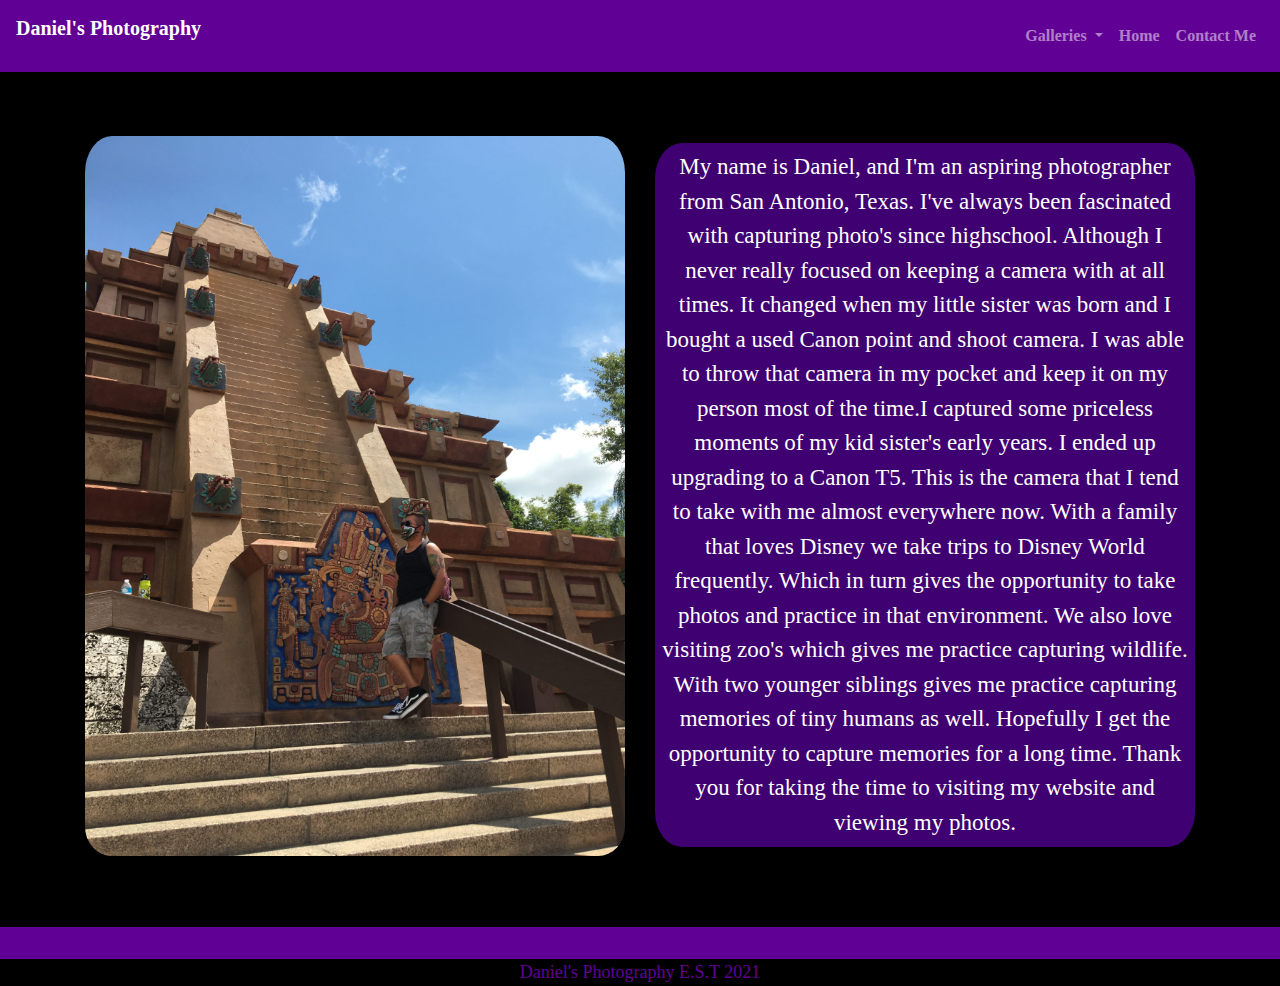
<file: index.html>
<!DOCTYPE html>
<html lang="en">

<head>
    <meta charset="UTF-8">
    <meta http-equiv="X-UA-Compatible" content="IE=edge">
    <meta name="viewport" content="width=device-width, initial-scale=1.0">
    <link rel="stylesheet" href="https://cdnjs.cloudflare.com/ajax/libs/twitter-bootstrap/4.5.0/css/bootstrap.min.css">
    <link rel="stylesheet" href="./assets/css/styles.css">
    <link rel="apple-touch-icon" sizes="180x180" href="./assets/favicon/apple-touch-icon.png">
    <link rel="icon" type="image/png" sizes="32x32" href="./assets/favicon/favicon-32x32.png">
    <link rel="icon" type="image/png" sizes="16x16" href="./assets/favicon/favicon-16x16.png">
    <link rel="manifest" href="./assets/favicon/site.webmanifest">
    <title>Daniel's Photography</title>
</head>

<body>
    <!--Nav bar with my social links-->
    <nav class="navbar navbar-expand-lg navbar-light navbar-dark">
        <p class="navbar-brand">Daniel's Photography</p>
        <button class="navbar-toggler" type="button" data-toggle="collapse" data-target="#navbarSupportedContent"
            aria-controls="navbarSupportedContent" aria-expanded="false" aria-label="Toggle navigation">
            <span class="navbar-toggler-icon"></span>
        </button>
        <div class="collapse navbar-collapse" id="navbarSupportedContent">
            <ul class="navbar-nav ml-auto">
                <li class="nav-item dropdown">
                    <a class="nav-link dropdown-toggle" href="#" id="navbarDropdown" role="button"
                        data-toggle="dropdown" aria-haspopup="true" aria-expanded="false">
                        Galleries
                    </a>
                    <div class="dropdown-menu" aria-labelledby="navbarDropdown">
                        <a class="dropdown-item" href=./Portraits.html>
                            <p class="dropdown-item">Portraits</p>
                        </a>
                        <a class="dropdown-item" href=./Personal.html>
                            <p class="dropdown-item">Personal Favorites</p>
                        </a>
                        <a class="dropdown-item" href=./Themeparks.html>
                            <p class="dropdown-item">Theme Parks</p>
                        </a>
                        <a class="dropdown-item" href=./Wildlife.html>
                            <p class="dropdown-item">Wild Life</p>
                        </a>
                        <a class="dropdown-item" href=./Cars.html>
                            <p class="dropdown-item">Cars and Trucks</p>
                        </a>
                        <a class="dropdown-item" href=./Macro.html>
                            <p class="dropdown-item">Macro</p>
                        </a>
                    </div>
                </li>
                <li class="nav-item">
                    <a class="nav-link" href="./index.html">Home</a>
                </li>
                <li class="nav-item">
                    <a class="nav-link" href="./Contact.html">Contact Me</a>
                </li>
            </ul>
        </div>
    </nav>
    <!--Jumbotron-->
    <main class="jumbotron jumbotron-fluid">
        <div class="container">
            <!-- Every grid layout we create starts with an HTML element receiving a class of row -->
            <!-- align-items-end change the alignment of flex items to end -->
            <div class="row align-items-end">
                <div class="col-12 col-md-6" align="center">
                    <img class='img-fluid' src="./assets/images/gallery/Me.jpeg" alt="Daniel Burford" />
                </div>
                <!-- Uses a combination of col-* values to make full-size on small devices and half-size on medium or larger devices -->
                <div class="col-12 col-md-6">
                    <p class="aboutMe">My name is Daniel, and I'm an aspiring photographer from San Antonio, Texas. I've
                        always been fascinated with
                        capturing photo's since highschool. Although I never really focused on keeping a camera with at
                        all times. It
                        changed when my little sister was born and I bought a used Canon point and shoot camera. I was
                        able to throw
                        that camera in my pocket and keep it on my person most of the time.I captured some priceless
                        moments of my kid
                        sister's early years. I ended up upgrading to a Canon T5. This is the camera that I tend to take
                        with me almost
                        everywhere now. With a family that loves Disney we take trips to Disney World frequently. Which
                        in turn gives
                        the opportunity to take photos and practice in that environment. We also love visiting zoo's
                        which gives me
                        practice capturing wildlife. With two younger siblings gives me practice capturing memories of
                        tiny humans as
                        well. Hopefully I get the opportunity to capture memories for a long time. Thank you for taking
                        the time to
                        visiting my website and viewing my photos.</p>
                </div>
            </div>
        </div>
    </main>
    <!--js files-->
    <script src="https://cdnjs.cloudflare.com/ajax/libs/jquery/3.5.1/jquery.slim.min.js"></script>
    <script src="https://cdnjs.cloudflare.com/ajax/libs/popper.js/1.16.1/umd/popper.min.js"></script>
    <script src="https://cdnjs.cloudflare.com/ajax/libs/twitter-bootstrap/4.5.0/js/bootstrap.min.js"></script>
</body>
<footer>
    Daniel's Photography E.S.T 2021
</footer>
</html>
</file>
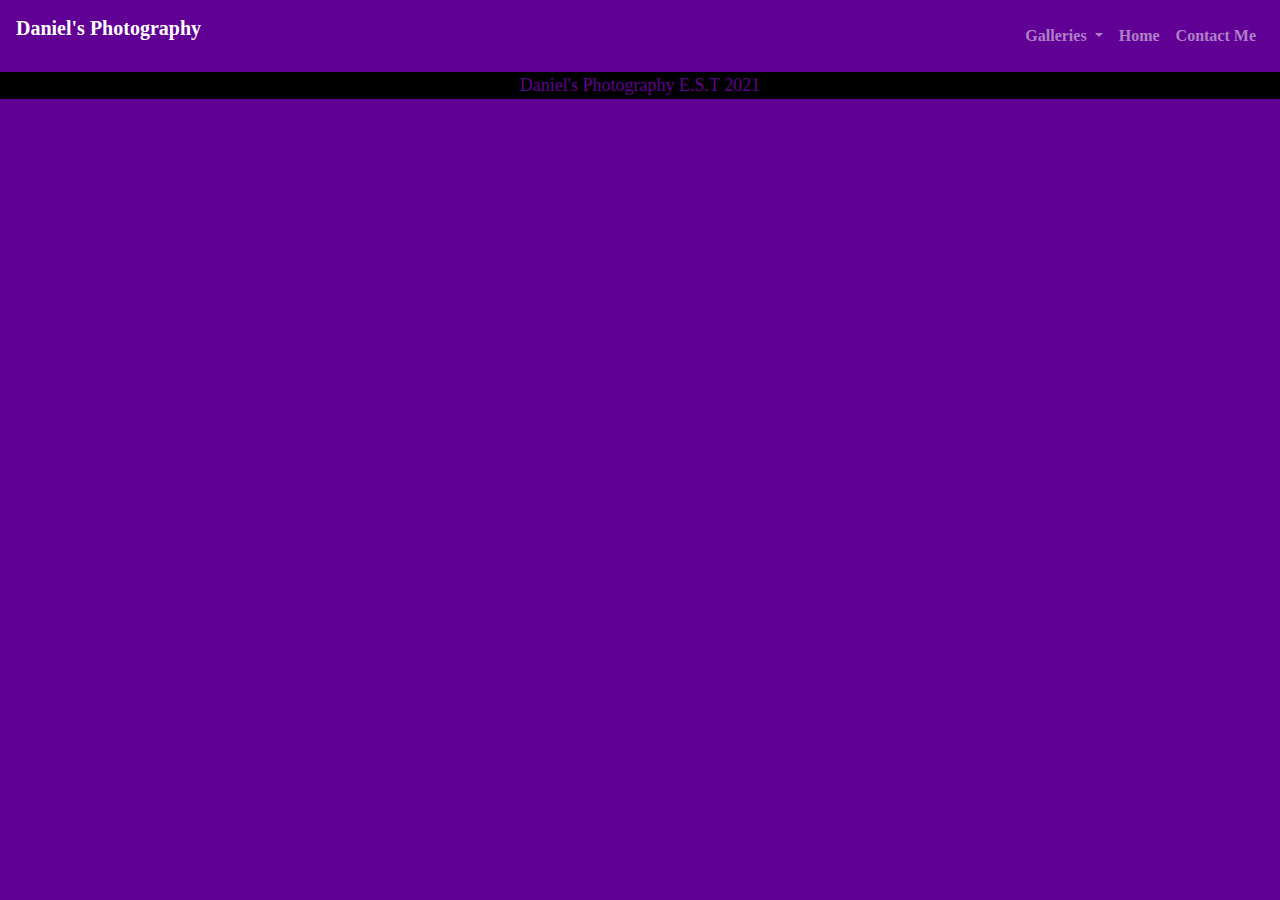
<file: template.html>
<!DOCTYPE html>
<html lang="en">

<head>
    <meta charset="UTF-8">
    <meta http-equiv="X-UA-Compatible" content="IE=edge">
    <meta name="viewport" content="width=device-width, initial-scale=1.0">
    <link rel="stylesheet" href="https://cdnjs.cloudflare.com/ajax/libs/twitter-bootstrap/4.5.0/css/bootstrap.min.css">
    <link rel="stylesheet" href="./assets/css/styles.css">
    <link rel="apple-touch-icon" sizes="180x180" href="./assets/favicon/apple-touch-icon.png">
    <link rel="icon" type="image/png" sizes="32x32" href="./assets/favicon/favicon-32x32.png">
    <link rel="icon" type="image/png" sizes="16x16" href="./assets/favicon/favicon-16x16.png">
    <link rel="manifest" href="./assets/favicon/site.webmanifest">
    <title>Daniel Burford</title>
</head>

<body>
    <!--Nav bar with my social links-->
    <nav class="navbar navbar-expand-lg navbar-light navbar-dark">
        <p class="navbar-brand">Daniel's Photography</p>
        <button class="navbar-toggler" type="button" data-toggle="collapse" data-target="#navbarSupportedContent"
            aria-controls="navbarSupportedContent" aria-expanded="false" aria-label="Toggle navigation">
            <span class="navbar-toggler-icon"></span>
        </button>
        <div class="collapse navbar-collapse" id="navbarSupportedContent">
            <ul class="navbar-nav ml-auto">
                <li class="nav-item dropdown">
                    <a class="nav-link dropdown-toggle" href="#" id="navbarDropdown" role="button"
                        data-toggle="dropdown" aria-haspopup="true" aria-expanded="false">
                        Galleries
                    </a>
                    <div class="dropdown-menu" aria-labelledby="navbarDropdown">
                        <a class="dropdown-item" href=./Portraits.html>
                            <p class="dropdown-item">Portraits</p>
                        </a>
                        <a class="dropdown-item" href=./Personal.html>
                            <p class="dropdown-item">Personal Favorites</p>
                        </a>
                        <a class="dropdown-item" href=./Themeparks.html>
                            <p class="dropdown-item">Theme Parks</p>
                        </a>
                        <a class="dropdown-item" href=./Wildlife.html>
                            <p class="dropdown-item">Wild Life</p>
                        </a>
                        <a class="dropdown-item" href=./Cars.html>
                            <p class="dropdown-item">Cars and Trucks</p>
                        </a>
                        <a class="dropdown-item" href=./Macro.html>
                            <p class="dropdown-item">Macro</p>
                        </a>
                    </div>
                </li>
                <li class="nav-item">
                    <a class="nav-link" href="./index.html">Home</a>
                </li>
                <li class="nav-item">
                    <a class="nav-link" href="./Contact.html">Contact Me</a>
                </li>
            </ul>
        </div>
    </nav>
    <!--js files-->
    <script src="https://cdnjs.cloudflare.com/ajax/libs/jquery/3.5.1/jquery.slim.min.js"></script>
    <script src="https://cdnjs.cloudflare.com/ajax/libs/popper.js/1.16.1/umd/popper.min.js"></script>
    <script src="https://cdnjs.cloudflare.com/ajax/libs/twitter-bootstrap/4.5.0/js/bootstrap.min.js"></script>
</body>
<footer>
    Daniel's Photography E.S.T 2021
</footer>
</html>
</file>
<file: assets/css/styles.css>
:root{
    --dark: #000000;
    --darkPurple: #150050;
    --purple: #3F0071;
    --lightPurple: #610094;
    --white: #FFFFFF;
    --mainText: 'Noto Serif', serif;
    --secondText: 'Cormorant Garamond', serif;
}
body{
    background-color: var(--lightPurple);
}
.navbar{
    background-color: var(--lightPurple);
    color: var(--white);
    font-family: var(--secondText);
    font-weight: bolder;
}
.nav-link{
    color: var(--white);
    font-family: var(--secondText);
}
.nav-link:hover{
    color: var(--dark);
}
.dropdown-menu{
    background-color: var(--dark);
}
.dropdown-item{
    color: var(--white);
}
.dropdown-item:hover{
    background-color: var(--dark);
    color: var(--lightPurple)
}
.jumbotron-fluid{
    background-color: var(--dark);
}
.img-fluid{
    border-radius: 5%;
    padding-bottom: 7px;
}
.Daniel, .aboutMe{
    text-align: center;
    color: var(--white);
    background-color: var(--purple);
    font-family: var(--secondText);
    font-size: 20px;
}
.aboutMe{
    border-radius: 5%;
    padding: 7px;
    font-size: 23px;
}
.Daniel{
    border-radius: 15%;
}
.card{
    background-color: var(--dark);
    color: var(--white);
    font-family: var(--secondText);
    font-size: 16px;
}

footer{
    text-align: center;
    background-color: var(--dark);
    color: var(--lightPurple);
    font-size: 18px;
    font-family: var(--mainText);
}
.inside{
    position: relative;
    left :-220px;
    height:650px;
}
.lightbox-gallery {
    
    background-color: var(--purple);
    color: #000;
    overflow-x: hidden
}

.lightbox-gallery p {
    color: #fff
}

.lightbox-gallery h2 {
    font-weight: bold;
    margin-bottom: 40px;
    padding-top: 40px;
    color: #fff;
    font-family: var(--mainText);
}

@media (max-width:767px) {
    .lightbox-gallery h2 {
        margin-bottom: 25px;
        padding-top: 25px;
        font-size: 24px
    }
}

.lightbox-gallery .intro {
    font-size: 16px;
    max-width: 500px;
    margin: 0 auto 40px
}

.lightbox-gallery .intro p {
    margin-bottom: 0
}

.lightbox-gallery .photos {
    padding-bottom: 20px
}

.lightbox-gallery .item {
    padding-bottom: 30px
}
@media (max-width:1187px){
    .aboutMe{
        font-size:19px;
    }
}
@media (max-width:884px){
    .aboutMe{
        font-size:14px;
    }
}
@media (max-width:767px){
    .aboutMe{
        font-size:25px;
    }
}
</file>
